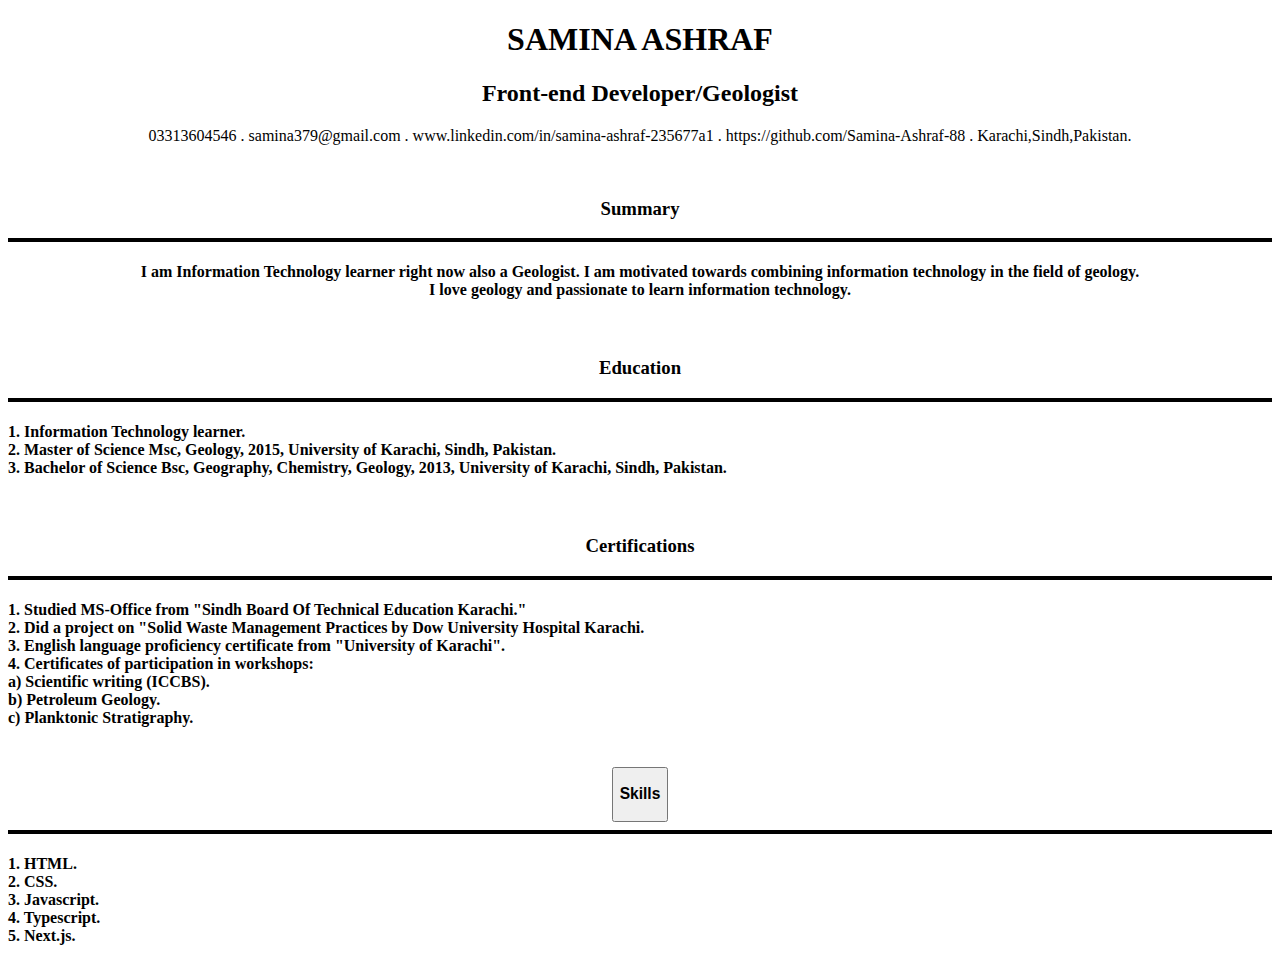
<file: milestone 1-2/index.html>
<!DOCTYPE html>
<html lang="en">
  <head>
    <meta charset="UTF-8" />
    <meta name="viewport" content="width=device-width, initial-scale=1.0" />
    <title>Resume Builder</title>
    <link rel="stylesheet" href="style.css" />
  </head>
  <body>
    <div class="title">
      <h1 font-weight="bold">SAMINA ASHRAF</h1>
      <h2>Front-end Developer/Geologist</h2>
      <p>
        03313604546 . samina379@gmail.com .
        www.linkedin.com/in/samina-ashraf-235677a1 .
        https://github.com/Samina-Ashraf-88 . Karachi,Sindh,Pakistan.
      </p>
      <br />
      <h3>Summary</h3>
      <hr size="4" color="black" />
    </div>

    <div class="title">
      <h4>
        I am Information Technology learner right now also a Geologist. I am
        motivated towards combining information technology in the field of
        geology. <br />I love geology and passionate to learn information
        technology.
      </h4>
      <br />
      <h3>Education</h3>
      <hr size="4" color="black" />
    </div>

    <div class="title">
      <h4 id="left">
        1. Information Technology learner. <br />
        2. Master of Science Msc, Geology, 2015, University of Karachi, Sindh,
        Pakistan. <br />
        3. Bachelor of Science Bsc, Geography, Chemistry, Geology, 2013, University
        of Karachi, Sindh, Pakistan.
      </h4>
      <br />
      <h3>Certifications</h3>
      <hr size="4" color="black" />
    </div>

    <div class="title">
      <h4 id="left">
        1. Studied MS-Office from "Sindh Board Of Technical Education
        Karachi."<br />
        2. Did a project on "Solid Waste Management Practices by Dow University
        Hospital Karachi.<br />
        3. English language proficiency certificate from "University of
        Karachi". <br />
        4. Certificates of participation in workshops: <br />
        a) Scientific writing (ICCBS). <br />
        b) Petroleum Geology. <br />
        c) Planktonic Stratigraphy.
      </h4>
      <br />
      <button id="toggle"><h3>Skills</h3></button>
      <hr size="4" color="black" />
    </div>

    <div class="title" id="mode">
      <h4 id="left">
        1. HTML. <br />
        2. CSS. <br />
        3. Javascript. <br />
        4. Typescript. <br />
        5. Next.js.
      </h4>
    </div>
    
    <script src="script.js"></script>
  </body>
</html>
</file>
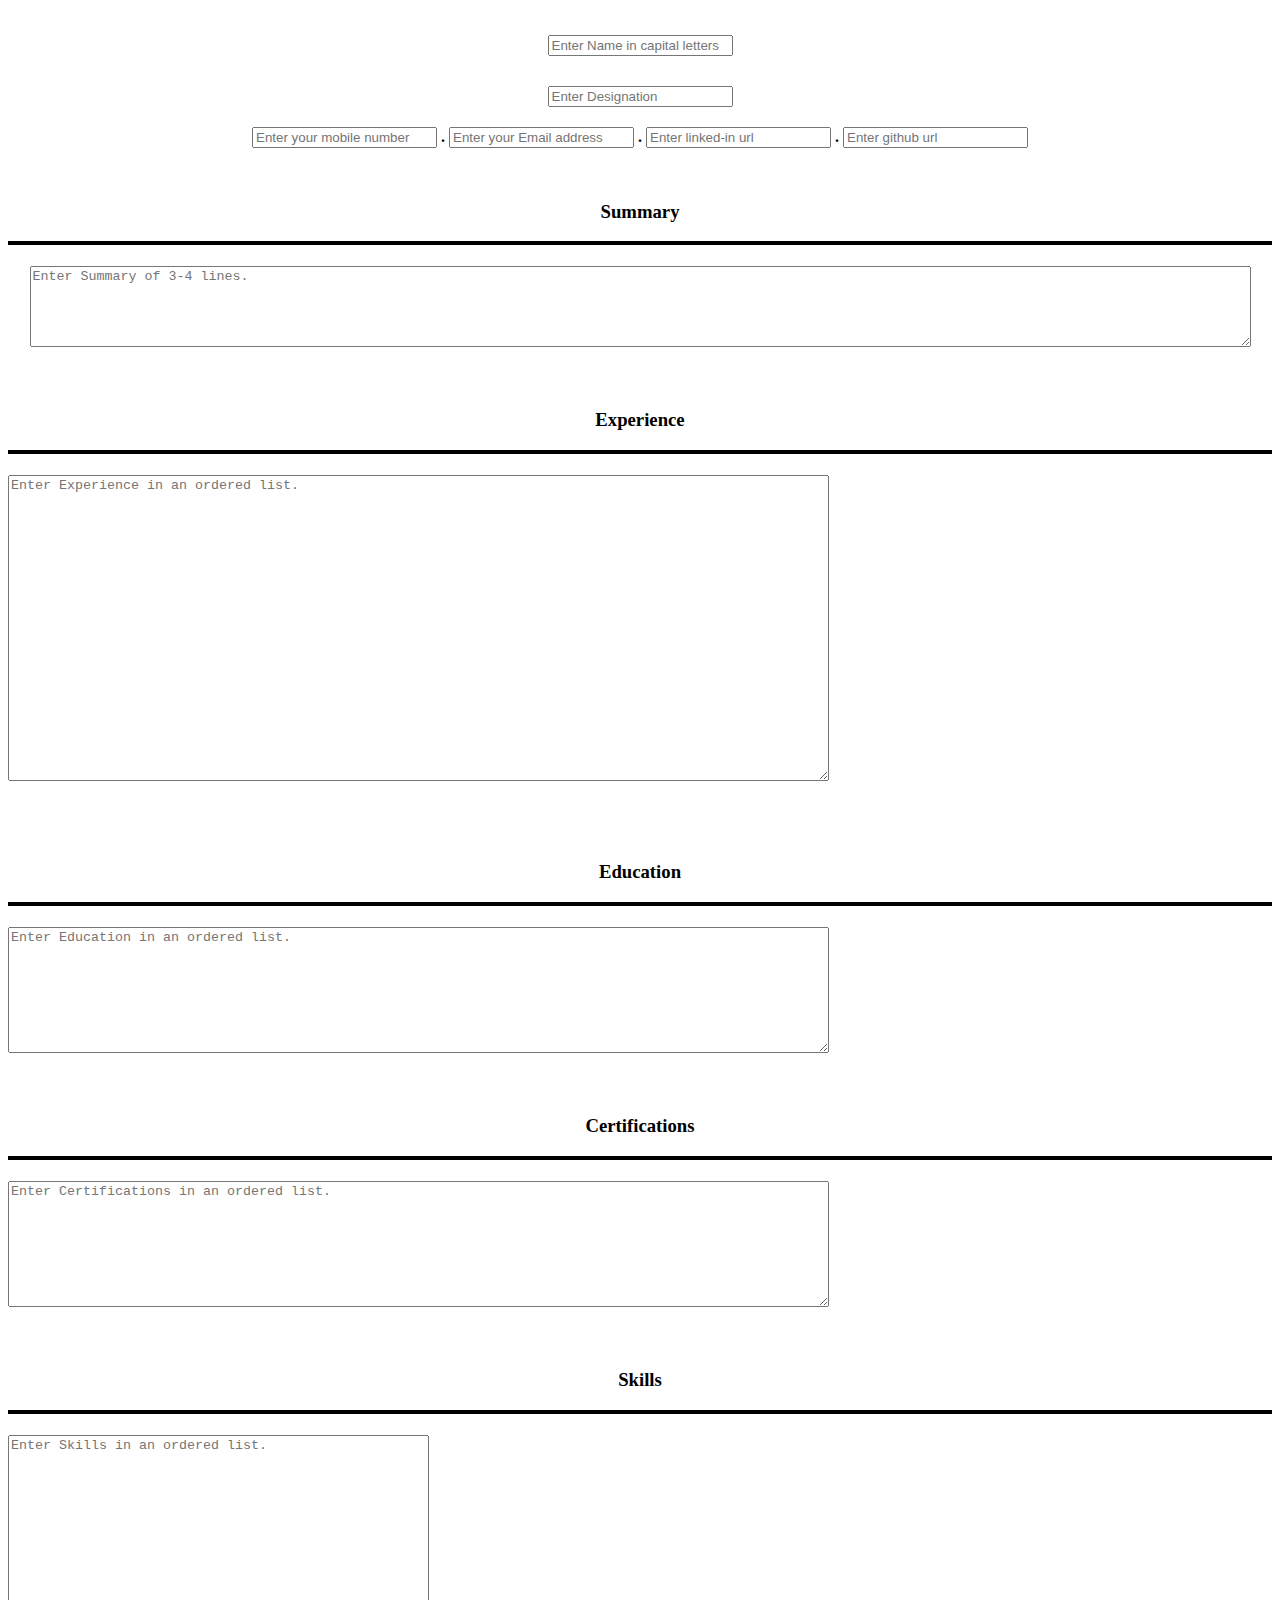
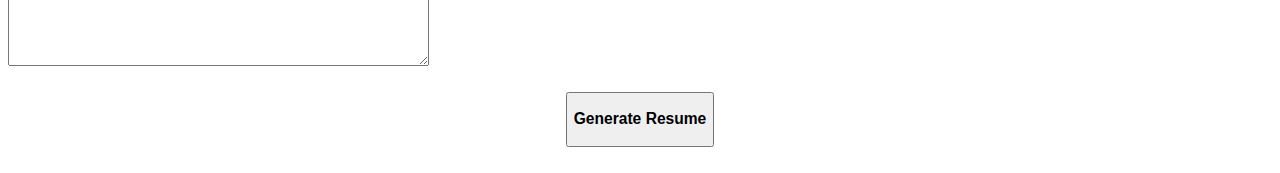
<file: milestone 3/index.html>
<!DOCTYPE html>
<html lang="en">
  <head>
    <meta charset="UTF-8" />
    <meta name="viewport" content="width=device-width, initial-scale=1.0" />
    <title>Resume Builder</title>
    <link rel="stylesheet" href="style.css" />
  </head>
  <body>
    <form id="input">
      <div class="title">
        <h1 font-weight="bold">
          <input class="input" type="text" name="name" placeholder="Enter Name in capital letters"/>
        </h1>
        <h2><input class="input" name="designation" type="text" placeholder="Enter Designation" /></h2>
        <p>
          <input class="input"
            type="text"
            name="mobile"
            placeholder="Enter your mobile number"
          /><b> . </b
          ><input class="input"
            type="text"
            name="email"
            placeholder="Enter your Email address"
          /><b> . </b><input class="input" type="url" name="website" placeholder="Enter linked-in url" /><b> . </b><input type="url" name="website1" placeholder="Enter github url" />
        </p>
        </p>
        <br />
        <h3>Summary</h3>
        <hr size="4" color="black" />
      </div>

      <div class="title">
        <h4>
          <textarea class="input" name="summary" rows="5" cols="150" placeholder="Enter Summary of 3-4 lines."></textarea>
        </h4>
        <br />
        <h3>Experience</h3>
        <hr size="4" color="black" />
      </div>

      <div class="title">
      
        <h4 id="left">
          <textarea class="input" name="Experience" rows="20" cols="100" contenteditable="true" placeholder="Enter Experience in an ordered list."></textarea>
        </h4>
        
        <br />

        <br />
        <h3>Education</h3>
        <hr size="4" color="black" />
      </div>

      <div class="title">
      
        <h4 id="left">
          <textarea class="input" name="Education" rows="8" cols="100" contenteditable="true" placeholder="Enter Education in an ordered list."></textarea>
        </h4>
        
        <br />
        <h3>Certifications</h3>
        <hr size="4" color="black" />
      </div>

      <div class="title">
        <h4 id="left">
          <textarea class="input" name="Certifications" rows="8" cols="100" placeholder="Enter Certifications in an ordered list."></textarea>
        </h4>
        <br />
        <h3>Skills</h3>
        <hr size="4" color="black" />
      </div>

      <div class="title" id="mode">
        <h4 id="left">
          <textarea class="input" name="Skills" rows="15" cols="50" placeholder="Enter Skills in an ordered list."></textarea>
        </h4>
      </div>
      <div id="generate">
      <button type="submit"><h3><b>Generate Resume</b></h3></button>
      </div>
    </form>
    <br>
    <div id="ready">
        </div>
    <script src="script.js"></script>
  </body>
</html>
</file>
<file: milestone 1-2/style.css>
body{
background-color: white;
font-family:'Times New Roman';
}

.title{
text-align: center;
}

#left{
text-align: left;
}
</file>
<file: milestone 3/style.css>
body{
background-color: white;
font-family:'Times New Roman';
}

.title{
text-align: center;
}

#left{
text-align: left;
}

#generate{
font-family:'Times New Roman';
text-align: center;
}
</file>
